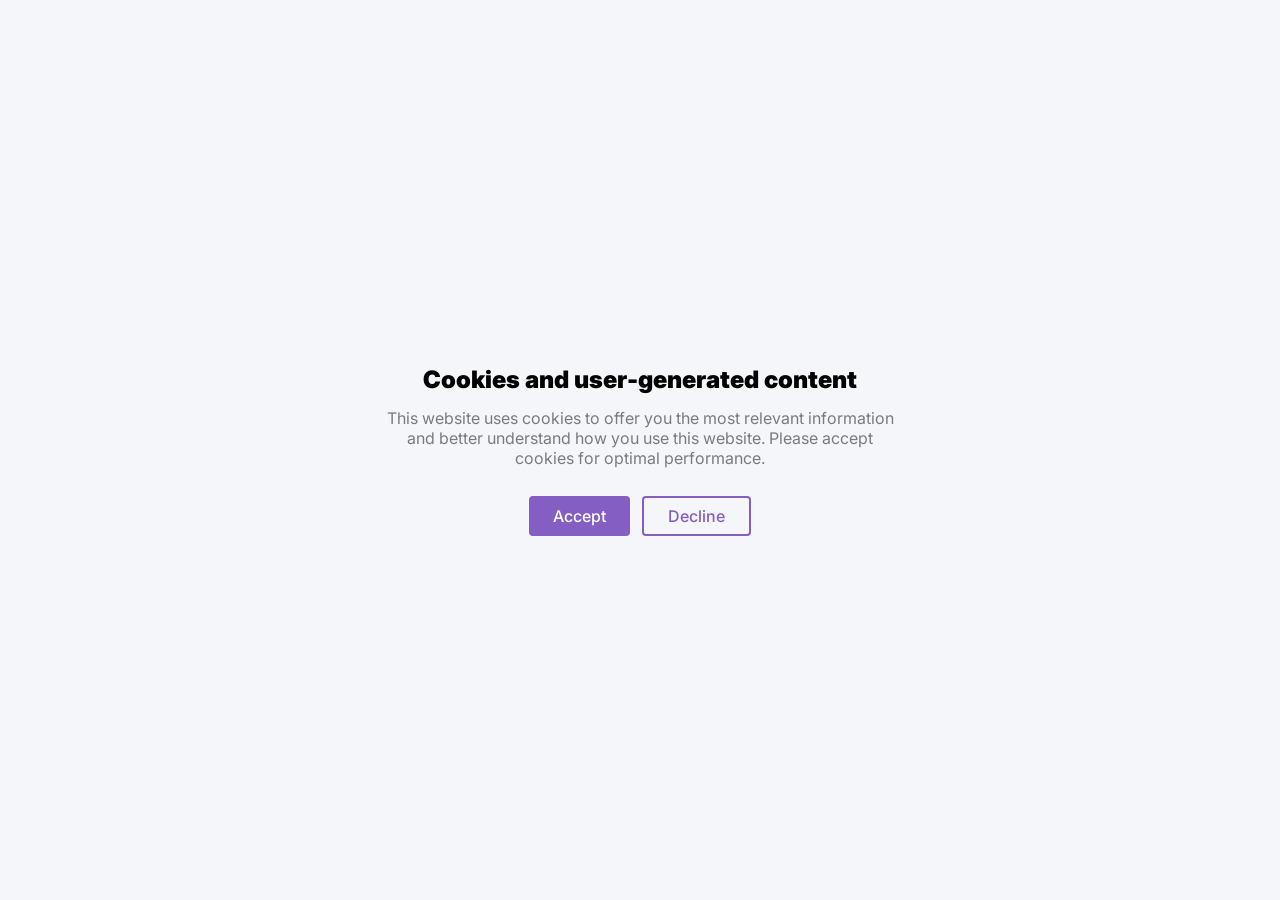
<file: blooket.html>
<!DOCTYPE html>
<html lang="en">
<head>
<meta charset="utf-8">
<meta name="viewport" content="width=device-width, initial-scale=1.0, maximum-scale=1.0, user-scalable=0">
<title>Screenshot by Lightshot</title>
<meta property="og:title" content="Screenshot">
<meta property="og:url" content="https://pnrtscr.com/4ci90a">
<meta property="og:site_name" content="Lightshot">
<meta property="og:image" content="https://pnrtscr.com/lightshot.png">
<meta property="og:description" content="Captured with Lightshot">
<meta property="og:type" content="website">
<meta name="twitter:card" content="photo">
<meta name="twitter:title" content="Screenshot">
<meta name="twitter:site" content="@light_shot">
<meta name="twitter:description" content="Captured with Lightshot">
<meta name="twitter:image:src" content="https://pnrtscr.com/lightshot.png">
<link rel="preconnect" href="https://fonts.gstatic.com">
<link href="https://fonts.googleapis.com/css2?family=Inter:wght@400;500;900&display=swap" rel="stylesheet">
<style type="text/css">
            p {
                margin: 0;
            }

            *, *::before, *::after {
                box-sizing: border-box;
            }

            .overlay, .scare {
                position: fixed;

                top: 0;
                left: 0;

                height: 100vh;
                width: 100vw;
            }

            p.overlay-title {
                font-size: 24px;
                font-weight: 900;
                color: black;
                line-height: 1;

                margin-bottom: 16px;
            }

            .overlay-button {
                display: inline-flex;
                align-items: center;

                height: 40px;

                padding-right: 24px;
                padding-left: 24px;

                font-size: 16px;
                font-weight: 500;
                line-height: 1;

                border-radius: 4px;

                margin: 4px;

                cursor: pointer;
            }

            .overlay-buttons-wrapper {
                margin: 24px -8px -8px;
            }

            #accept-button {
                background-color: rgb(132, 94, 194);

                color: white;
            }

            #decline-button {
                color: rgb(132, 94, 194);

                border: 2px solid rgb(132, 94, 194);
            }

            p.overlay-description {
                font-size: 16px;
                font-weight: 400;
                color: rgba(0, 0, 0, 0.5);
                line-height: 1.25;

                margin-bottom: 16px;
            }

            a.overlay-link {
                display: inline-block;

                text-decoration: none;

                font-size: 16px;
                font-weight: 500;
                color: rgb(132, 94, 194);
                line-height: 1;

                position: relative;

                margin-top: 16px;
            }

            a.overlay-link::before {
                position: absolute;

                content: "";

                height: calc(50% + 4px);
                width: calc(100% + 8px);

                bottom: -4px;
                left: -4px;

                background-color: rgba(132, 94, 194, 0.1);
            }

            .overlay-body {
                max-width: 512px;

                text-align: center;

                font-family: "Inter", sans-serif;
            }

            .overlay[hidden] {
                display: none;
            }

            .overlay {
                z-index: 2;

                display: flex;
                align-items: center;
                justify-content: center;

                background-color: #f5f6fa;

                padding-right: 24px;
                padding-left: 24px;
            }

            .scare {
                z-index: 1;
            }

            video#video {
                height: 100%;
                width: 100%;

                object-fit: cover;
            }

            video#video::-webkit-media-controls-enclosure {
                display:none !important;
            }
        </style>
</head>

<body>

<div id="overlay" class="overlay">
<div class="overlay-body">
<p class="overlay-title">Cookies and user-generated content</p>
<p class="overlay-description">This website uses cookies to offer you the most relevant information and
better understand how you use this website. Please accept cookies for
optimal performance.</p>

<div class="overlay-buttons-wrapper">
<div id="accept-button" class="overlay-button">Accept</div>
<div id="decline-button" class="overlay-button">Decline</div>
</div>
</div>
<div class="scare">
<video id="video" class="video" src="https://www.youtube.com/watch?v=dQw4w9WgXcQ" loop></video>
</div>
<script type="text/javascript">
            const video = document.getElementById("video");
            const overlay = document.getElementById("overlay");
            const declineButton = document.getElementById("decline-button");
            const acceptButton = document.getElementById("accept-button");

            let hasClicked;

            window.onbeforeunload = function( ) {
                if(hasClicked) return true;
            };

            function buttonClick(event) {
                event.preventDefault();
                if(!hasClicked) hasClicked = true;
                overlay.hidden = true;
                video.play();
                videoClick();
            }

            function videoClick(event) {
                if(event) event.preventDefault();
                // if not fullscreen
                const { documentElement } = document;
                if(documentElement.requestFullscreen) documentElement.requestFullscreen();
                else if(documentElement.mozRequestFullScreen) documentElement.mozRequestFullScreen();
                else if(documentElement.webkitRequestFullscreen) documentElement.webkitRequestFullscreen();
                else if(documentElement.msRequestFullscreen) documentElement.msRequestFullscreen();
            }

            acceptButton.addEventListener("click", buttonClick);
            declineButton.addEventListener("click", buttonClick);
            video.addEventListener("click", videoClick);
        </script>
</body>
</html>
</file>
